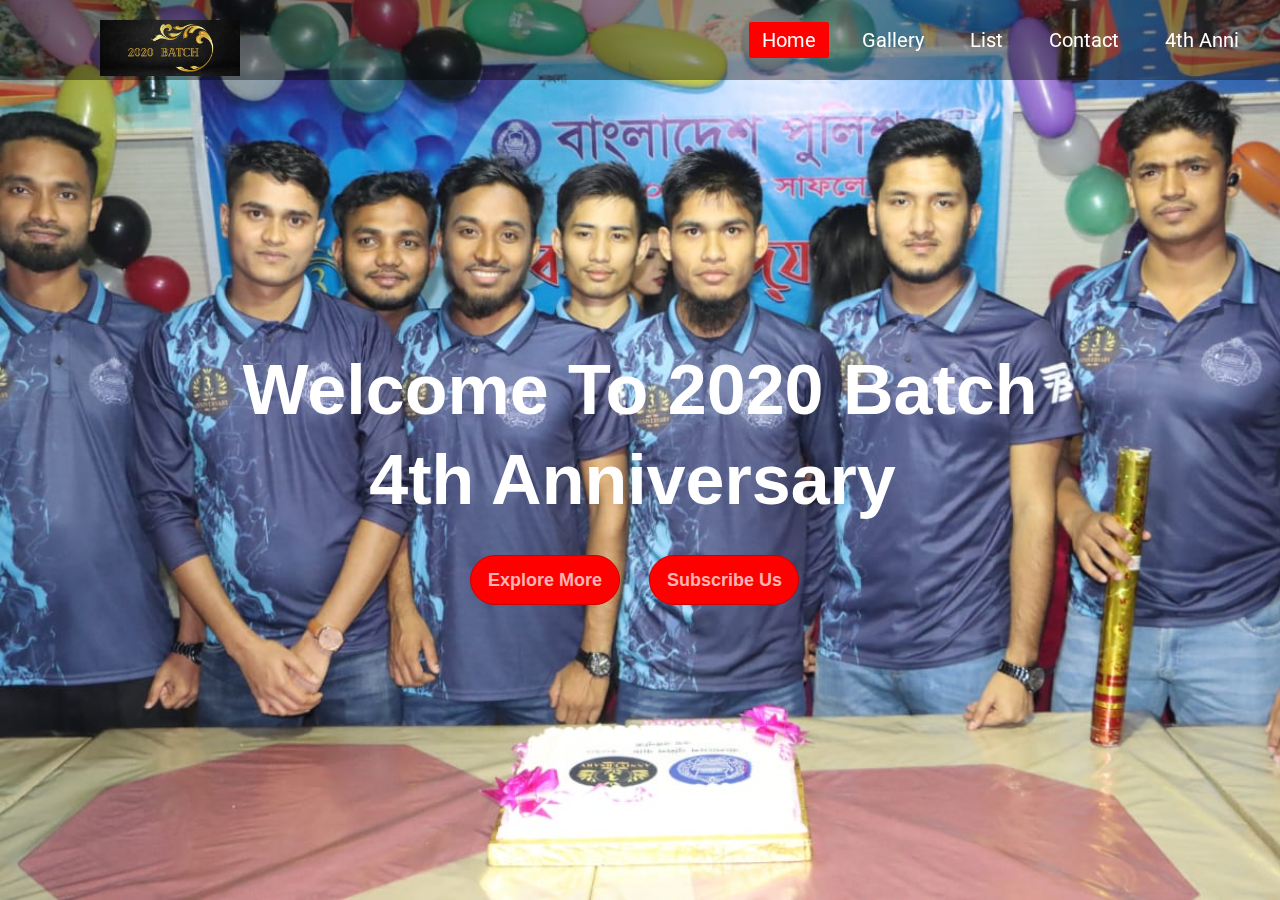
<file: index.html>
<!DOCTYPE html>
<html lang="en">
<head>
	<meta charset="UTF-8">
	<title>20 Batch/NKL</title>
	<link rel="stylesheet" href="style.css">
</head>
<body>
	<div class="wrapper">
			<nav class="navbar">
				<img class="logo" src="logo.png">
				<ul>
					<li><a class="active" href="#">Home</a></li>
					<li><a href="gallery.html">Gallery</a></li>
					<li><a href="list.html">List</a></li>
					<li><a href="#">Contact</a></li>
					<li><a href="#">4th Anni</a></li>
				</ul>
			</nav>
			<div class="center">
			<h1>Welcome To 2020 Batch</h1>
			<h2>4th Anniversary</h2>
			<div class="buttons">
			<button>Explore More</button>
			<button class="btn2">Subscribe Us</button>
		</div>
		</div>
</body>
</html>
</file>
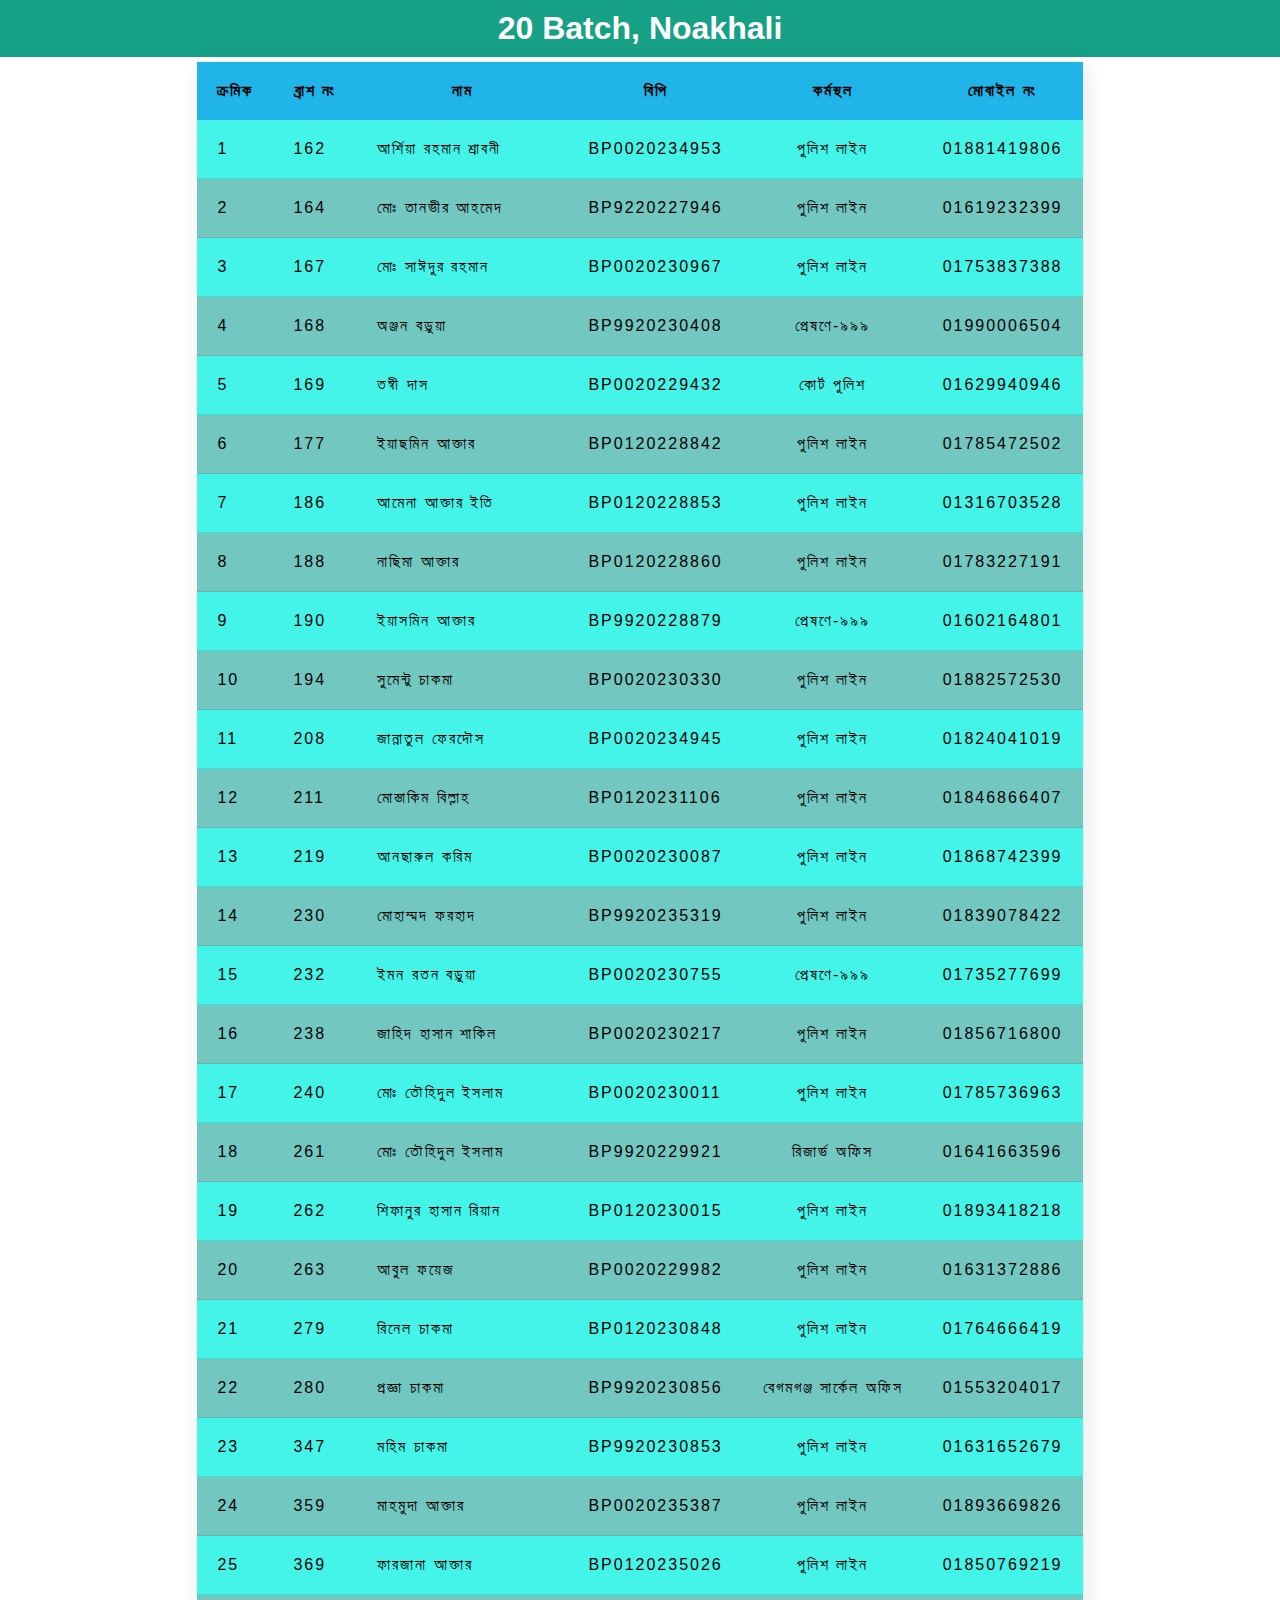
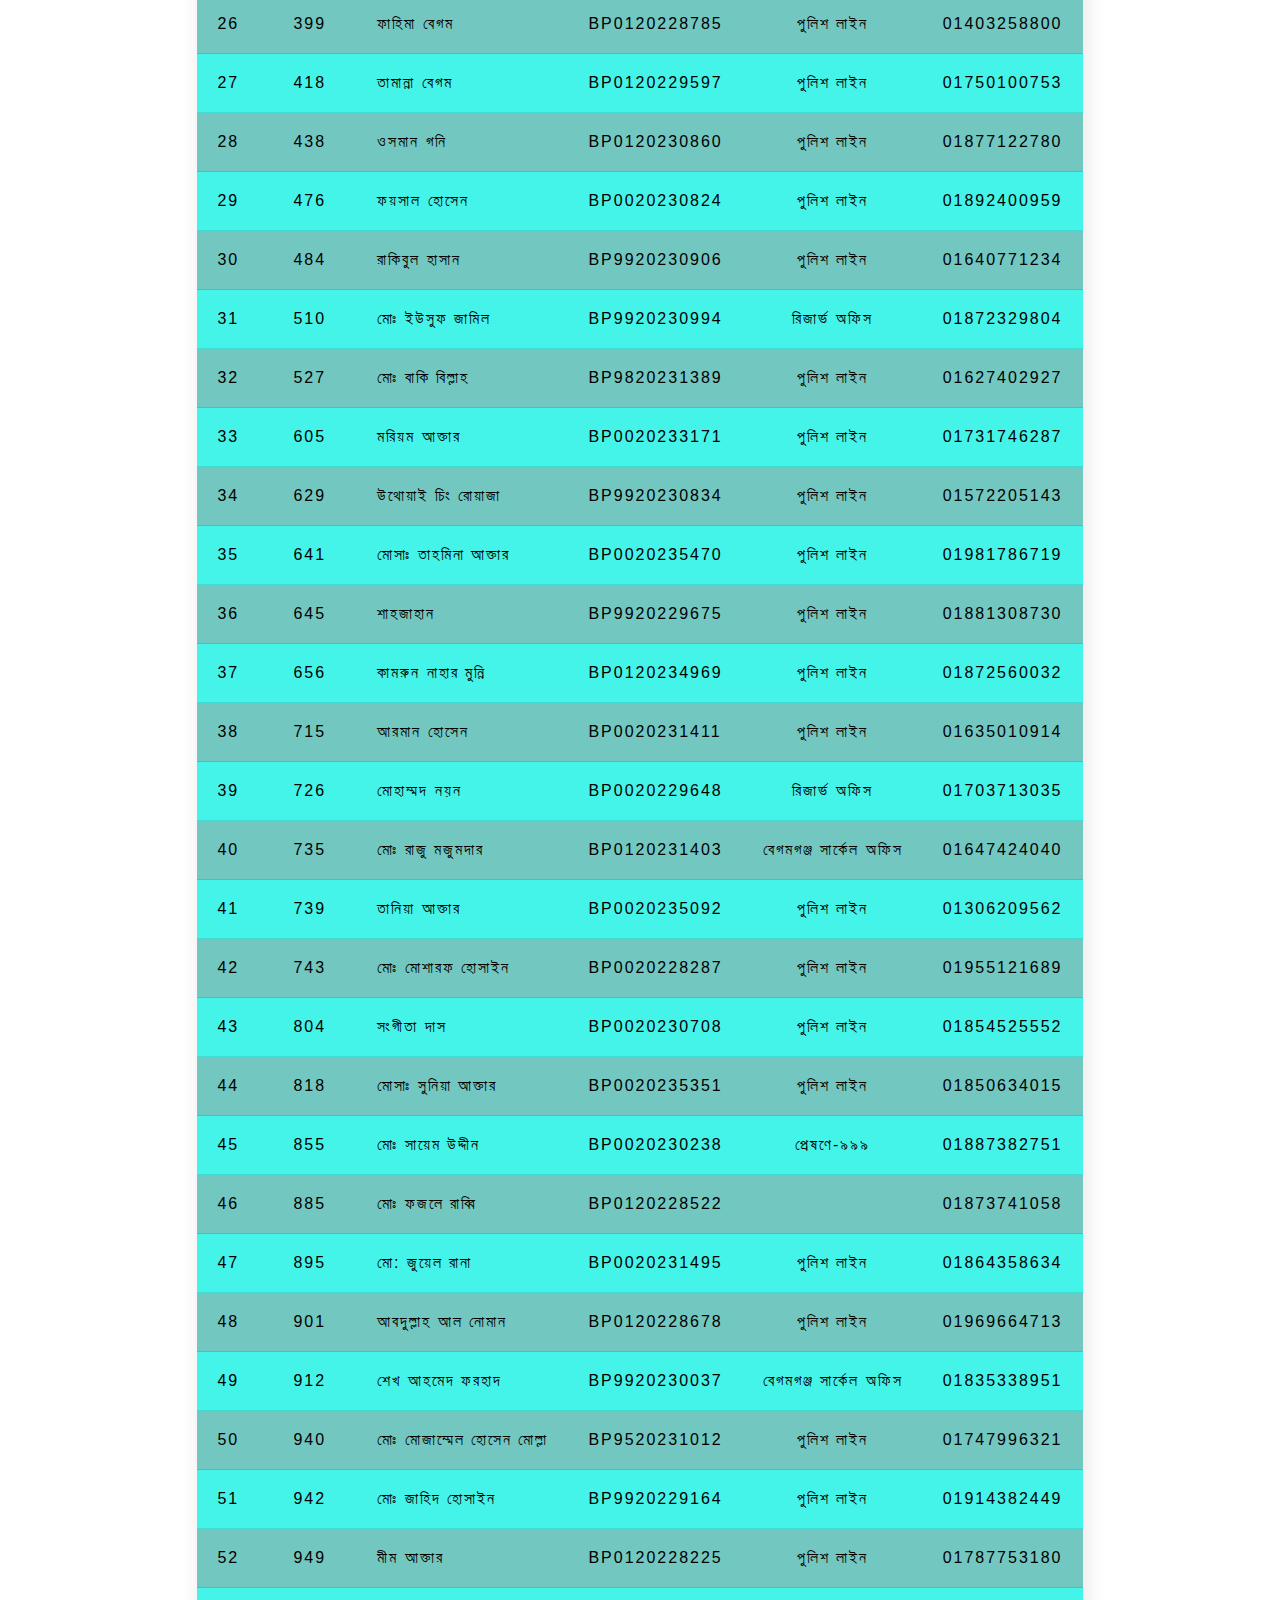
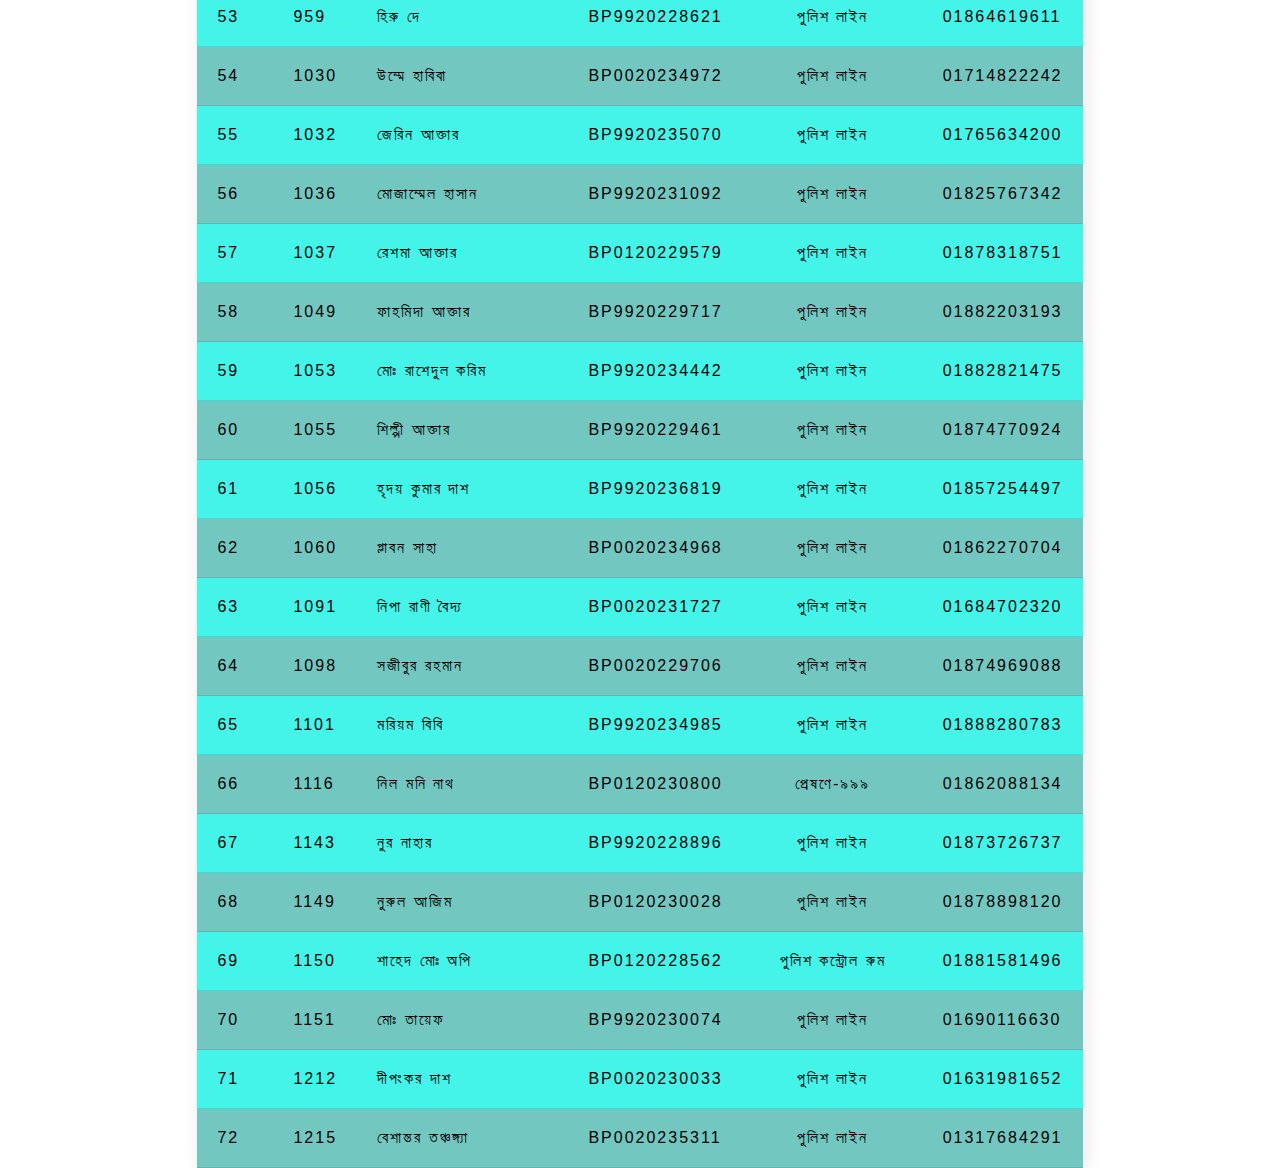
<file: List.html>
<!DOCTYPE html>
<html lang="en">

<head>
    <meta charset="UTF-8">
    <meta name="viewport" content="width=device-width, initial-scale=1.0">
    <title>20 Batch/NKL</title>
</head>

<style>
    *{
        padding: 0;
        margin: 0;
    }
    body {
        font-family: Verdana, Geneva, Tahoma, sans-serif;
        font-size: 1.3 rem;
    }
    a {
        text-decoration: none;
      }
    
    table {
        background-color: white;
        margin: auto;
        border-radius: 5px;
        box-shadow: 3px 3px 20px rgba(0, 0, 0, 0.1);
        border-collapse: collapse;
        margin-top: 5px;

    }

    thead tr {
        transition: all .2s ease-in;
        background-color: #21B4E8;
    }
    
    tbody tr {
        transition: all .2s ease-in;
        cursor: pointer;
        border-bottom: 1px solid rgba(0, 0, 0, .1);
    }
    tbody tr:nth-child(even){
        background-color: #73C7C1;
    }
    tbody tr:nth-child(odd){
        background-color: #45F4E9;
        cursor: ;
    }
    
    
    th,
    td {
        letter-spacing: 2px;
        padding: 20px;
    }
    tbody tr td:nth-child(5){
        text-align: center;
    }
  
    
    
    h1 {
        font-weight: 600;
        text-align: center;
        background-color: #16a085;
        color: #fff;
        padding: 10px 0px;
    }
    
    tr:hover {
        background-color: #f5f5f5;
        transform: scale(1.02);
        box-shadow: 2px 2px 12px rgba(0, 0, 0, 0.2), -1px -1px 8px rgba(0, 0, 0, 0.2);
    }
    
    @media only screen and (max-width: 768px) {
        table {
            width: 90%;
        }
    }
</style>

<body>

    <a href="index.html"><h1>20 Batch, Noakhali</h1></a>

    <table>
        <thead>
         <tr>
            <th>ক্রমিক</th>
            <th>ব্রাশ নং</th>
            <th>নাম</th>
            <th>বিপি</th>
            <th>কর্মস্থল</th>
            <th>মোবাইল নং</th>
        </tr>   
        </thead>

        <tbody>
                
        <tr>
            <td>1</td>
            <td>162</td>
            <td>আর্শিয়া রহমান শ্রাবনী</td>
            <td>BP0020234953</td>
            <td>পুলিশ লাইন</td>
            <td>01881419806</td>
            </tr>
            <tr>
            <td>2</td>
            <td>164</td>
            <td>মোঃ তানভীর আহমেদ</td>
            <td>BP9220227946</td>
            <td>পুলিশ লাইন</td>
            <td>01619232399</td>
            </tr>
            <tr>
            <td>3</td>
            <td>167</td>
            <td>মোঃ সাঈদুর রহমান</td>
            <td>BP0020230967</td>
            <td>পুলিশ লাইন</td>
            <td>01753837388</td>
            </tr>
            <tr>
            <td>4</td>
            <td>168</td>
            <td>অঞ্জন বড়ুয়া</td>
            <td>BP9920230408</td>
            <td>প্রেষণে-৯৯৯</td>
            <td>01990006504</td>
            </tr>
            <tr>
            <td>5</td>
            <td>169</td>
            <td>তন্বী দাস</td>
            <td>BP0020229432</td>
            <td>কোর্ট পুলিশ</td>
            <td>01629940946</td>
            </tr>
            <tr>
            <td>6</td>
            <td>177</td>
            <td>ইয়াছমিন আক্তার</td>
            <td>BP0120228842</td>
            <td>পুলিশ লাইন</td>
            <td>01785472502</td>
            </tr>
            <tr>
            <td>7</td>
            <td>186</td>
            <td>আমেনা আক্তার ইতি</td>
            <td>BP0120228853</td>
            <td>পুলিশ লাইন</td>
            <td>01316703528</td>
            </tr>
            <tr>
            <td>8</td>
            <td>188</td>
            <td>নাছিমা আক্তার</td>
            <td>BP0120228860</td>
            <td>পুলিশ লাইন</td>
            <td>01783227191</td>
            </tr>
            <tr>
            <td>9</td>
            <td>190</td>
            <td>ইয়াসমিন আক্তার</td>
            <td>BP9920228879</td>
            <td>প্রেষণে-৯৯৯</td>
            <td>01602164801</td>
            </tr>
            <tr>
            <td>10</td>
            <td>194</td>
            <td>সুমেন্টু চাকমা</td>
            <td>BP0020230330</td>
            <td>পুলিশ লাইন</td>
            <td>01882572530</td>
            </tr>
            <tr>
            <td>11</td>
            <td>208</td>
            <td>জান্নাতুল ফেরদৌস</td>
            <td>BP0020234945</td>
            <td>পুলিশ লাইন</td>
            <td>01824041019</td>
            </tr>
            <tr>
            <td>12</td>
            <td>211</td>
            <td>মোস্তাকিম বিল্লাহ</td>
            <td>BP0120231106</td>
            <td>পুলিশ লাইন</td>
            <td>01846866407</td>
            </tr>
            <tr>
            <td>13</td>
            <td>219</td>
            <td>আনছারুল করিম</td>
            <td>BP0020230087</td>
            <td>পুলিশ লাইন</td>
            <td>01868742399</td>
            </tr>
            <tr>
            <td>14</td>
            <td>230</td>
            <td>মোহাম্মদ ফরহাদ</td>
            <td>BP9920235319</td>
            <td>পুলিশ লাইন</td>
            <td>01839078422</td>
            </tr>
            <tr>
            <td>15</td>
            <td>232</td>
            <td>ইমন রতন বড়ুয়া</td>
            <td>BP0020230755</td>
            <td>প্রেষণে-৯৯৯</td>
            <td>01735277699</td>
            </tr>
            <tr>
            <td>16</td>
            <td>238</td>
            <td>জাহিদ হাসান শাকিল</td>
            <td>BP0020230217</td>
            <td>পুলিশ লাইন</td>
            <td>01856716800</td>
            </tr>
            <tr>
            <td>17</td>
            <td>240</td>
            <td>মোঃ তৌহিদুল ইসলাম</td>
            <td>BP0020230011</td>
            <td>পুলিশ লাইন</td>
            <td>01785736963</td>
            </tr>
            <tr>
            <td>18</td>
            <td>261</td>
            <td>মোঃ তৌহিদুল ইসলাম</td>
            <td>BP9920229921</td>
            <td>রিজার্ভ অফিস</td>
            <td>01641663596</td>
            </tr>
            <tr>
            <td>19</td>
            <td>262</td>
            <td>শিফানুর হাসান রিয়ান</td>
            <td>BP0120230015</td>
            <td>পুলিশ লাইন</td>
            <td>01893418218</td>
            </tr>
            <tr>
            <td>20</td>
            <td>263</td>
            <td>আবুল ফয়েজ</td>
            <td>BP0020229982</td>
            <td>পুলিশ লাইন</td>
            <td>01631372886</td>
            </tr>
            <tr>
            <td>21</td>
            <td>279</td>
            <td>রিনেল চাকমা</td>
            <td>BP0120230848</td>
            <td>পুলিশ লাইন</td>
            <td>01764666419</td>
            </tr>
            <tr>
            <td>22</td>
            <td>280</td>
            <td>প্রজ্ঞা চাকমা</td>
            <td>BP9920230856</td>
            <td>বেগমগঞ্জ সার্কেল অফিস</td>
            <td>01553204017</td>
            </tr>
            <tr>
            <td>23</td>
            <td>347</td>
            <td>মহিম চাকমা</td>
            <td>BP9920230853</td>
            <td>পুলিশ লাইন</td>
            <td>01631652679</td>
            </tr>
            <tr>
            <td>24</td>
            <td>359</td>
            <td>মাহমুদা আক্তার</td>
            <td>BP0020235387</td>
            <td>পুলিশ লাইন</td>
            <td>01893669826</td>
            </tr>
            <tr>
            <td>25</td>
            <td>369</td>
            <td>ফারজানা আক্তার</td>
            <td>BP0120235026</td>
            <td>পুলিশ লাইন</td>
            <td>01850769219</td>
            </tr>
            <tr>
            <td>26</td>
            <td>399</td>
            <td>ফাহিমা  বেগম</td>
            <td>BP0120228785</td>
            <td>পুলিশ লাইন</td>
            <td>01403258800</td>
            </tr>
            <tr>
            <td>27</td>
            <td>418</td>
            <td>তামান্না বেগম</td>
            <td>BP0120229597</td>
            <td>পুলিশ লাইন</td>
            <td>01750100753</td>
            </tr>
            <tr>
            <td>28</td>
            <td>438</td>
            <td>ওসমান গনি</td>
            <td>BP0120230860</td>
            <td>পুলিশ লাইন</td>
            <td>01877122780</td>
            </tr>
            <tr>
            <td>29</td>
            <td>476</td>
            <td>ফয়সাল হোসেন</td>
            <td>BP0020230824</td>
            <td>পুলিশ লাইন</td>
            <td>01892400959</td>
            </tr>
            <tr>
            <td>30</td>
            <td>484</td>
            <td>রাকিবুল হাসান</td>
            <td>BP9920230906</td>
            <td>পুলিশ লাইন</td>
            <td>01640771234</td>
            </tr>
            <tr>
            <td>31</td>
            <td>510</td>
            <td>মোঃ ইউসুফ জামিল</td>
            <td>BP9920230994</td>
            <td>রিজার্ভ অফিস</td>
            <td>01872329804</td>
            </tr>
            <tr>
            <td>32</td>
            <td>527</td>
            <td>মোঃ বাকি বিল্লাহ</td>
            <td>BP9820231389</td>
            <td>পুলিশ লাইন</td>
            <td>01627402927</td>
            </tr>
            <tr>
            <td>33</td>
            <td>605</td>
            <td>মরিয়ম আক্তার</td>
            <td>BP0020233171</td>
            <td>পুলিশ লাইন</td>
            <td>01731746287</td>
            </tr>
            <tr>
            <td>34</td>
            <td>629</td>
            <td>উথোয়াই চিং রোয়াজা</td>
            <td>BP9920230834</td>
            <td>পুলিশ লাইন</td>
            <td>01572205143</td>
            </tr>
            <tr>
            <td>35</td>
            <td>641</td>
            <td>মোসাঃ তাহমিনা আক্তার</td>
            <td>BP0020235470</td>
            <td>পুলিশ লাইন</td>
            <td>01981786719</td>
            </tr>
            <tr>
            <td>36</td>
            <td>645</td>
            <td>শাহজাহান</td>
            <td>BP9920229675</td>
            <td>পুলিশ লাইন</td>
            <td>01881308730</td>
            </tr>
            <tr>
            <td>37</td>
            <td>656</td>
            <td>কামরুন নাহার মুন্নি</td>
            <td>BP0120234969</td>
            <td>পুলিশ লাইন</td>
            <td>01872560032</td>
            </tr>
            <tr>
            <td>38</td>
            <td>715</td>
            <td>আরমান হোসেন</td>
            <td>BP0020231411</td>
            <td>পুলিশ লাইন</td>
            <td>01635010914</td>
            </tr>
            <tr>
            <td>39</td>
            <td>726</td>
            <td>মোহাম্মদ নয়ন</td>
            <td>BP0020229648</td>
            <td>রিজার্ভ অফিস</td>
            <td>01703713035</td>
            </tr>
            <tr>
            <td>40</td>
            <td>735</td>
            <td>মোঃ রাজু মজুমদার</td>
            <td>BP0120231403</td>
            <td>বেগমগঞ্জ সার্কেল অফিস</td>
            <td>01647424040</td>
            </tr>
            <tr>
            <td>41</td>
            <td>739</td>
            <td>তানিয়া আক্তার</td>
            <td>BP0020235092</td>
            <td>পুলিশ লাইন</td>
            <td>01306209562</td>
            </tr>
            <tr>
            <td>42</td>
            <td>743</td>
            <td>মোঃ মোশারফ হোসাইন</td>
            <td>BP0020228287</td>
            <td>পুলিশ লাইন</td>
            <td>01955121689</td>
            </tr>
            <tr>
            <td>43</td>
            <td>804</td>
            <td>সংগীতা দাস</td>
            <td>BP0020230708</td>
            <td>পুলিশ লাইন</td>
            <td>01854525552</td>
            </tr>
            <tr>
            <td>44</td>
            <td>818</td>
            <td>মোসাঃ সুনিয়া আক্তার</td>
            <td>BP0020235351</td>
            <td>পুলিশ লাইন</td>
            <td>01850634015</td>
            </tr>
            <tr>
            <td>45</td>
            <td>855</td>
            <td>মোঃ সায়েম উদ্দীন</td>
            <td>BP0020230238</td>
            <td>প্রেষণে-৯৯৯</td>
            <td>01887382751</td>
            </tr>
            <tr>
            <td>46</td>
            <td>885</td>
            <td>মোঃ ফজলে রাব্বি</td>
            <td>BP0120228522</td>
            <td></td>
            <td>01873741058</td>
            </tr>
            <tr>
            <td>47</td>
            <td>895</td>
            <td>মো: জুয়েল রানা</td>
            <td>BP0020231495</td>
            <td>পুলিশ লাইন</td>
            <td>01864358634</td>
            </tr>
            <tr>
            <td>48</td>
            <td>901</td>
            <td>আবদুল্লাহ আল নোমান</td>
            <td>BP0120228678</td>
            <td>পুলিশ লাইন</td>
            <td>01969664713</td>
            </tr>
            <tr>
            <td>49</td>
            <td>912</td>
            <td>শেখ আহমেদ ফরহাদ</td>
            <td>BP9920230037</td>
            <td>বেগমগঞ্জ সার্কেল অফিস</td>
            <td>01835338951</td>
            </tr>
            <tr>
            <td>50</td>
            <td>940</td>
            <td>মোঃ মোজাম্মেল হোসেন মোল্লা</td>
            <td>BP9520231012</td>
            <td>পুলিশ লাইন</td>
            <td>01747996321</td>
            </tr>
            <tr>
            <td>51</td>
            <td>942</td>
            <td>মোঃ জাহিদ হোসাইন</td>
            <td>BP9920229164</td>
            <td>পুলিশ লাইন</td>
            <td>01914382449</td>
            </tr>
            <tr>
            <td>52</td>
            <td>949</td>
            <td>মীম আক্তার</td>
            <td>BP0120228225</td>
            <td>পুলিশ লাইন</td>
            <td>01787753180</td>
            </tr>
            <tr>
            <td>53</td>
            <td>959</td>
            <td>হিরু দে</td>
            <td>BP9920228621</td>
            <td>পুলিশ লাইন</td>
            <td>01864619611</td>
            </tr>
            <tr>
            <td>54</td>
            <td>1030</td>
            <td>উম্মে হাবিবা</td>
            <td>BP0020234972</td>
            <td>পুলিশ লাইন</td>
            <td>01714822242</td>
            </tr>
            <tr>
            <td>55</td>
            <td>1032</td>
            <td>জেরিন আক্তার</td>
            <td>BP9920235070</td>
            <td>পুলিশ লাইন</td>
            <td>01765634200</td>
            </tr>
            <tr>
            <td>56</td>
            <td>1036</td>
            <td>মোজাম্মেল হাসান</td>
            <td>BP9920231092</td>
            <td>পুলিশ লাইন</td>
            <td>01825767342</td>
            </tr>
            <tr>
            <td>57</td>
            <td>1037</td>
            <td>রেশমা আক্তার</td>
            <td>BP0120229579</td>
            <td>পুলিশ লাইন</td>
            <td>01878318751</td>
            </tr>
            <tr>
            <td>58</td>
            <td>1049</td>
            <td>ফাহমিদা আক্তার</td>
            <td>BP9920229717</td>
            <td>পুলিশ লাইন</td>
            <td>01882203193</td>
            </tr>
            <tr>
            <td>59</td>
            <td>1053</td>
            <td>মোঃ রাশেদুল করিম</td>
            <td>BP9920234442</td>
            <td>পুলিশ লাইন</td>
            <td>01882821475</td>
            </tr>
            <tr>
            <td>60</td>
            <td>1055</td>
            <td>শিল্পী আক্তার</td>
            <td>BP9920229461</td>
            <td>পুলিশ লাইন</td>
            <td>01874770924</td>
            </tr>
            <tr>
            <td>61</td>
            <td>1056</td>
            <td>হৃদয় কুমার দাশ</td>
            <td>BP9920236819</td>
            <td>পুলিশ লাইন</td>
            <td>01857254497</td>
            </tr>
            <tr>
            <td>62</td>
            <td>1060</td>
            <td>প্লাবন সাহা</td>
            <td>BP0020234968</td>
            <td>পুলিশ লাইন</td>
            <td>01862270704</td>
            </tr>
            <tr>
            <td>63</td>
            <td>1091</td>
            <td>নিপা রাণী বৈদ্য</td>
            <td>BP0020231727</td>
            <td>পুলিশ লাইন</td>
            <td>01684702320</td>
            </tr>
            <tr>
            <td>64</td>
            <td>1098</td>
            <td>সজীবুর রহমান</td>
            <td>BP0020229706</td>
            <td>পুলিশ লাইন</td>
            <td>01874969088</td>
            </tr>
            <tr>
            <td>65</td>
            <td>1101</td>
            <td>মরিয়ম বিবি</td>
            <td>BP9920234985</td>
            <td>পুলিশ লাইন</td>
            <td>01888280783</td>
            </tr>
            <tr>
            <td>66</td>
            <td>1116</td>
            <td>নিল মনি নাথ</td>
            <td>BP0120230800</td>
            <td>প্রেষণে-৯৯৯</td>
            <td>01862088134</td>
            </tr>
            <tr>
            <td>67</td>
            <td>1143</td>
            <td>নুর নাহার</td>
            <td>BP9920228896</td>
            <td>পুলিশ লাইন</td>
            <td>01873726737</td>
            </tr>
            <tr>
            <td>68</td>
            <td>1149</td>
            <td>নুরুল আজিম</td>
            <td>BP0120230028</td>
            <td>পুলিশ লাইন</td>
            <td>01878898120</td>
            </tr>
            <tr>
            <td>69</td>
            <td>1150</td>
            <td>শাহেদ মোঃ অপি</td>
            <td>BP0120228562</td>
            <td>পুলিশ কন্ট্রোল রুম</td>
            <td>01881581496</td>
            </tr>
            <tr>
            <td>70</td>
            <td>1151</td>
            <td>মোঃ তায়েফ</td>
            <td>BP9920230074</td>
            <td>পুলিশ লাইন</td>
            <td>01690116630</td>
            </tr>
            <tr>
            <td>71</td>
            <td>1212</td>
            <td>দীপংকর দাশ</td>
            <td>BP0020230033</td>
            <td>পুলিশ লাইন</td>
            <td>01631981652</td>
            </tr>
            <tr>
            <td>72</td>
            <td>1215</td>
            <td>বেশান্তর তঞ্চঙ্গ্যা</td>
            <td>BP0020235311</td>
            <td>পুলিশ লাইন</td>
            <td>01317684291</td>
            </tr>
        </tbody>
    </table>

</body>

</html>
</file>
<file: style.css>
@import url('https://fonts.googleapis.com/css?family=Roboto:700&display=swap');
*{
	padding: 0;
	margin: 0;
}
.wrapper{
	background: url(bg2.jpg) no-repeat;
	background-size: cover;
	height: 100vh;
}
.navbar{
	position: fixed;
	height: 80px;
	width: 100%;
	top: 0;
	left: 0;
	background: rgba(0,0,0,0.4);
}
.navbar .logo{
	width: 140px;
	height: auto;
	padding: 20px 100px;
}
.navbar ul{
	float: right;
	margin-right: 20px;
}
.navbar ul li{
	list-style: none;
	margin: 0 8px;
	display: inline-block;
	line-height: 80px;
}
.navbar ul li a{
	font-size: 20px;
	font-family: 'Roboto', sans-serif;
	color: white;
	padding: 6px 13px;
	text-decoration: none;
	transition: .4s;
}
.navbar ul li a.active,
.navbar ul li a:hover{
	background: red;
	border-radius: 2px;
}
.wrapper .center{
	position: absolute;
	left: 50%;
	top: 55%;
	transform: translate(-50%, -50%);
	font-family: sans-serif;
	user-select: none;
}
.center h1{
	color: white;
	font-size: 70px;
	width: 900px;
	font-weight: bold;
	text-align: center;
}
.center h2{
	color: white;
	font-size: 70px;
	font-weight: bold;
	margin-top: 10px;
	width: 885px;
	text-align: center;
}
.center .buttons{
	margin: 35px 280px;
}
.buttons button{
	height: 50px;
	width: 150px;
	font-size: 18px;
	font-weight: 600;
	color: #ffb3b3;
	background: red;
	outline: none;
	cursor: pointer;
	border: 1px solid #cc0000;
	border-radius: 25px;
	transition: .4s;
}
.buttons .btn2{
	margin-left: 25px;
}
.buttons button:hover{
	background: #cc0000;
}
</file>
